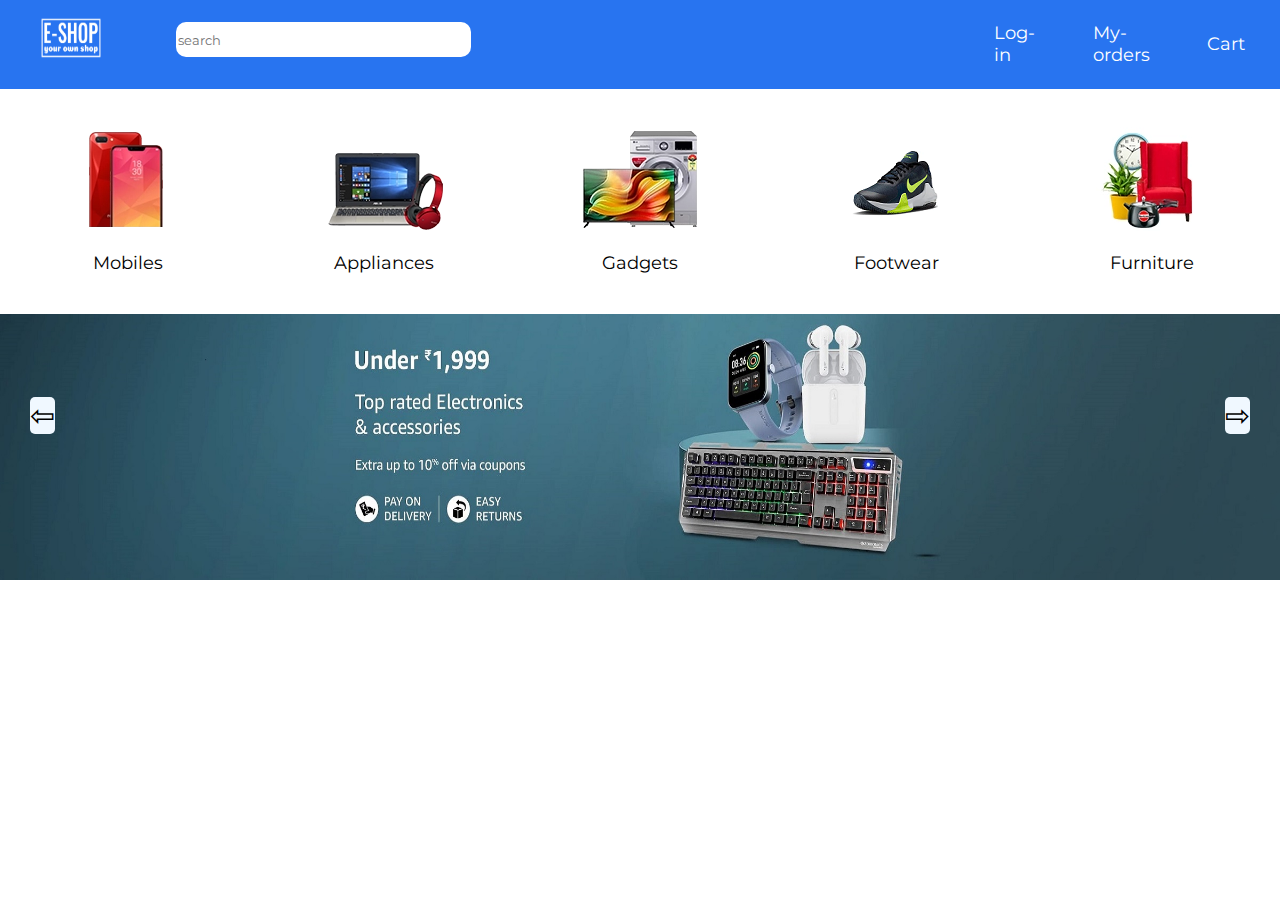
<file: html/index.html>
<!DOCTYPE html>
<html lang="en">

<head>
    <meta charset="UTF-8">
    <meta http-equiv="X-UA-Compatible" content="IE=edge">
    <meta name="viewport" content="width=device-width, initial-scale=1.0">
    <title>Document</title>
    <link rel="stylesheet" href="../css/nav.css">
    <link rel="preconnect" href="https://fonts.googleapis.com">
    <link rel="preconnect" href="https://fonts.gstatic.com" crossorigin>
    <link href="https://fonts.googleapis.com/css2?family=Montserrat:wght@700&display=swap" rel="stylesheet">
</head>

<body>
    <div>
        <nav>
            <div class="logo">
                <img class="logo-img" src="../logo/logo.png" alt="logo">

            </div>


            <ul>
                <div class="search">
                    <form action="">
                        <input class="search_btn" type="search" placeholder="search">
                    </form>
                </div>

                <li class="login">
                    <a href="">Log-in</a>
                </li>
                <li>
                    <a href="">My-orders</a>
                </li>
                <li>
                    <a href="">Cart</a>
                </li>
            </ul>
        </nav>
        <div class="items">
            <div class="sub-items">
                <div>
                    <a href=""><img class="img" src="../images/mobiles.webp" alt=""></a>
                </div>
                <div>
                    <a class="items-links" href="index.html">Mobiles</a>
                </div>
            </div>
            <div class="sub-items">
                <div>
                    <a href=""><img class="img" src="../images/gadgets.webp" alt=""></a>
                </div>
                <div>
                    <a class="items-links" href="index.html">Appliances</a>
                </div>
            </div>
            <div class="sub-items">
                <div>
                    <a href=""><img class="img" src="../images/appliances.webp" alt=""></a>
                </div>
                <div>
                    <a class="items-links" href="index.html">Gadgets</a>
                </div>
            </div>
            <div class="sub-items">
                <div>
                    <a href=""><img class="img" src="../images/shoes.png" alt=""></a>
                </div>
                <div>
                    <a class="items-links" href="../html/shoes.html">Footwear</a>
                </div>
            </div>
            <div class="sub-items">
                <div>
                    <a href=""><img class="img" src="../images/furniture.webp" alt=""></a>
                </div>
                <div>
                    <a class="items-links" href="index.html">Furniture</a>
                </div>
            </div>
        </div>



        <!-- partial:index.partial.html -->
        <div class="slideshow-container">

            <div class="mySlides fade">
                <img src="../images/SlideShow_gadgets.jpg" style="width:100%">
            </div>

            <div class="mySlides fade">
                <img src="../images/SlideShowGadget2.jpg" style="width:100%">
            </div>

            <div class="mySlides fade">
                <img src="../images/SlideShowFurniture.jpg" style="width:100%">
            </div>
            
            <div class="mySlides fade">
                <img src="../images/SlideShow_mobiles.jpg" style="width:100%">
            </div>

            <div class="slide-move">

                <a class="prev" onclick="plusSlides(-1)">&#x21e6;</a>
            </div>
            <div class="slide-move">

                <a class="next" onclick="plusSlides(1)">&#x21e8;</a>
            </div>

        </div>
        <div style="text-align:center">
            <span class="dot" onclick="currentSlide(1)"></span>
            <span class="dot" onclick="currentSlide(2)"></span>
            <span class="dot" onclick="currentSlide(3)"></span>
            <span class="dot" onclick="currentSlide(4)"></span>
        </div>
        <br />

        <!-- partial -->
        <script
            src='https://rawcdn.githack.com/KKUPGRADER/blogger/be611fb3af8a03353bf2ca2f33895a46b3bd9584/slideshow.js'>
        </script>
        <script src="../js/index.js"></script>



</body>

</html>
</file>
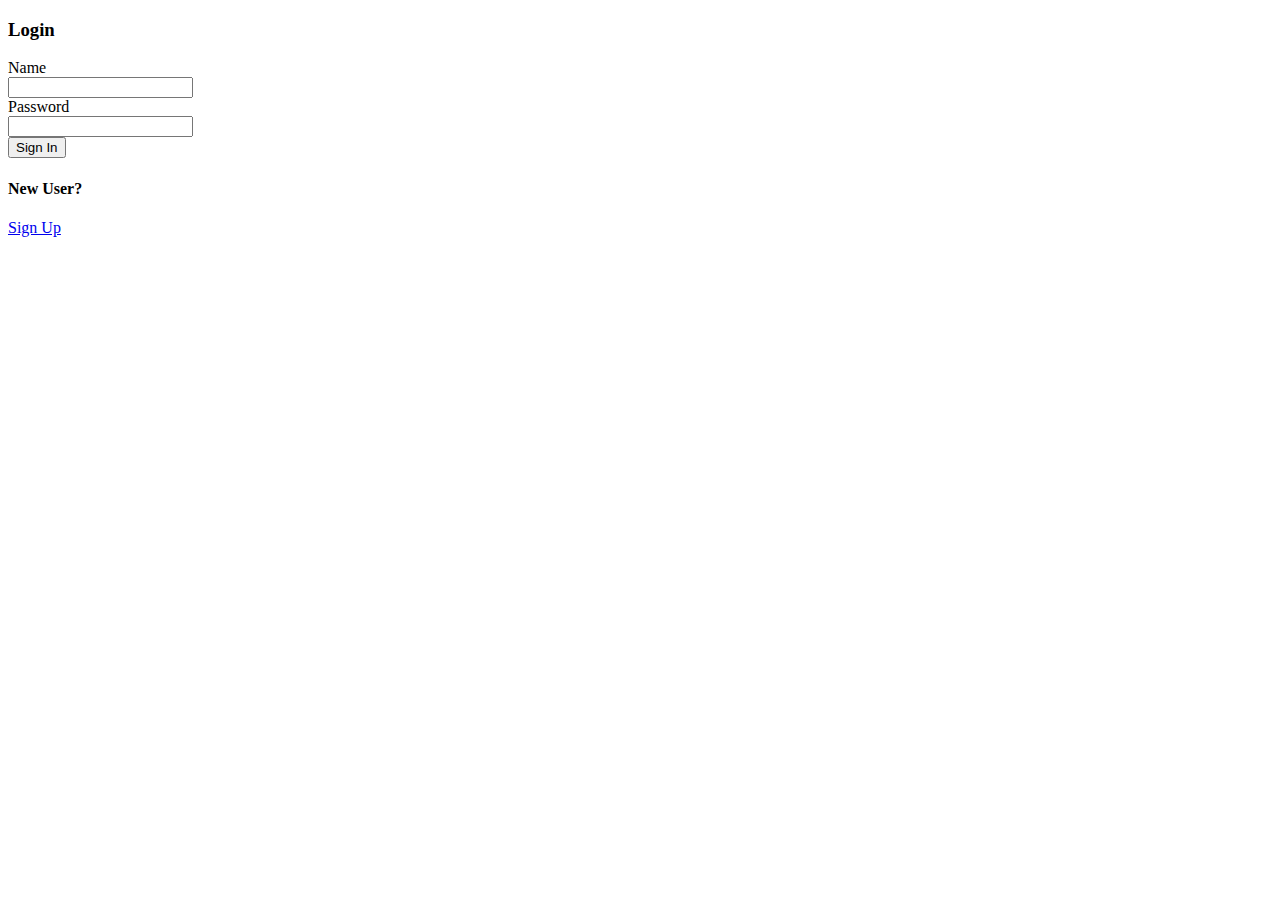
<file: html/login.html>
<!DOCTYPE html>
<html lang="en">
  <head>
    <meta charset="UTF-8" />
    <meta http-equiv="X-UA-Compatible" content="IE=edge" />
    <meta name="viewport" content="width=device-width, initial-scale=1.0" />
    <title>Login Page</title>
  </head>
  <body>
    <form>
      <h3>Login</h3>
      <label for="name">Name</label><br>
      <input type="text" id="user"><br>
      <label for="password">Password</label><br>
      <input type="password" id="pwd"><br>
      <button>Sign In</button><br>
      <h4>New User?</h4>
      <a href="#">Sign Up</a>

    </form>
  </body>
</html>
</file>
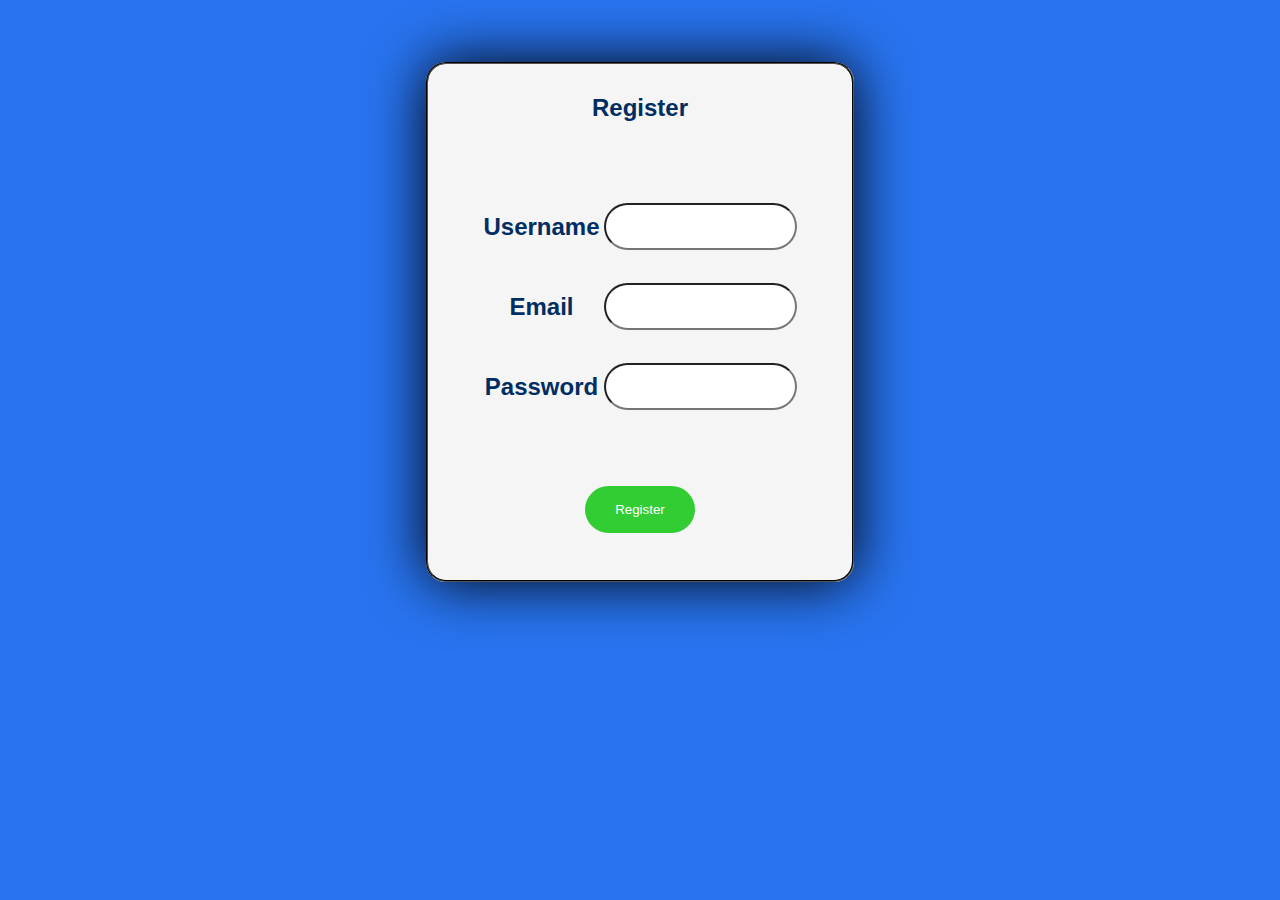
<file: html/register.html>
<!DOCTYPE html>
<html lang="en">
<head>
    <meta charset="UTF-8">
    <title>Register</title>
    <link rel="stylesheet" href="/css/login.css ">
</head>
<body>
    <form>
        <center><br><br><br>
        <fieldset>
            <h3>Register</h3>
                <table>
                <tr>
                    <td><h3>Username</h3></td>
                    <td><input type="textbox" id="user" required></td>
                </tr>
                <tr>
                    <td><h3>Email</h3></td>
                    <td><input type="email" id="pwd" required></td>
                </tr>
                <tr>
                    <td><h3>Password</h3></td>
                    <td><input type="password" id="pwd" required></td>
                </tr>
            </table><br>
            <button>Register</button>
            
            
       
        </fieldset>
    </center>
    </form>
    
</body>
</html>
</file>
<file: css/nav.css>
*{
    font-family: 'Montserrat', sans-serif;
}
body{
    margin:0;
}
.search{
    margin-left: 50px;
    position: relative;
 
    display: inline-block;
    margin-right:400px;

}
.search_btn{
    width:250%;
    border-radius: 10px;
    border: 0;
    

    height:35px;
}
li:placeholder{
    float:right;
    font-size: 200px;
}
.logo-img{
    float: left;
    display:inline-block;
    left: 25px;
    top: -8px;
    height: 80px;
    width: 80px;
    position: relative;
}
.login{
    margin-left: 300px;
}
nav{
    background-color: #2874f0;
    height:100%;
    padding:0.5%;
}
ul{
    display:flex;
    position: relative;
}

li{
    list-style: none;

    color:white;
    margin:auto 2.5%;
}
li a{
    font-size: large;
    display:block;
    text-decoration: none;
    color:white;
}
.sub-items a{
    font-size: large;
    display:block;
    text-decoration: none;
    color:black;
}
ul a:hover{
    transform: scale(1.2);
}


/* items */
.items{
    display:grid;
    grid-template-columns: 1fr 1fr 1fr 1fr 1fr;
    margin-top:30px;
    margin-bottom:40px;
}
.sub-items{
    display:flex;
    flex-direction: column;
    justify-content: center;
    align-items: center; 
    text-align: center;
}
.sub-items:hover{
    transform: scale(1.2);
}
.img{
    position: relative;
    left:-0px;
    background: transparent;
}

.items-links{
    color:black;
}


/* slide-show */
.slideshow-container{
    position:relative;
}
.slideshow-container a{
    color:black;
    background-color: aliceblue;
    border-radius: 5px;
}
/* .slide-move{
    background-color: yellow;
} */
.prev{
    cursor: pointer;
    margin-left:30px;
    font-size: 30px;
    position: absolute;
    bottom:150px;
}
.next{
    cursor: pointer;
    margin-right:30px;
    font-size: 30px;
    position: absolute;
    right:0px;
    bottom:150px;
}
</file>
<file: css/login.css>
input[type="textbox"],
input[type="email"],
input[type="password"] {
  padding: 14px 6px;
  margin: 8px 0;
  box-sizing: border-box;
  border-radius: 30px;
}
h4 {
  font-style: oblique;
}
table {
  padding: 40px;
}
h3 {
  text-align: center;
  font-size: x-large;
  color: #002d62;
  font-family: "Trebuchet MS", "Lucida Sans Unicode", "Lucida Grande",
    "Lucida Sans", Arial, sans-serif;
}
fieldset {
  height: 500px;
  width: 400px;
  border-radius: 20px;
  border-color: black;
  background-color: whitesmoke;
  box-shadow: 0 0 60px black;
}
body {
  background: #2874f0;
}
button {
  background-color: #32cd32;
  padding: 16px 30px;
  border: none;
  color: white;
  border-radius: 45px;
  cursor: pointer;
}
</file>
